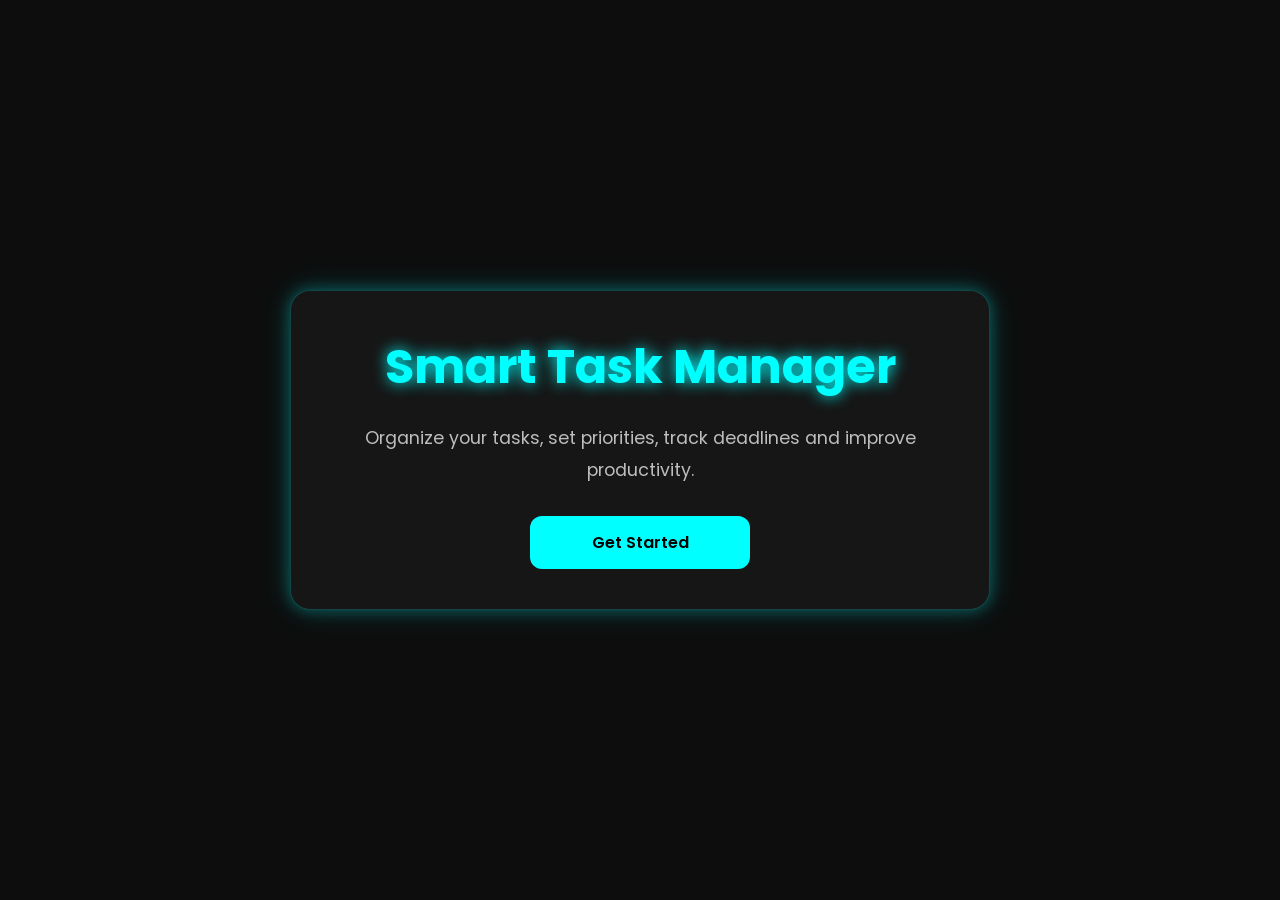
<file: index.html>
<!DOCTYPE html>
<html>
<head>
    <title>Smart Task Manager</title>
    <link rel="stylesheet" href="style.css">
</head>
<body>

<div class="home-container">
    <h1>Smart Task Manager</h1>

    <p>
        Organize your tasks, set priorities,
        track deadlines and improve productivity.
    </p>

    <a href="tasks.html">
        <button class="start-btn">
            Get Started
        </button>
    </a>
</div>

</body>
</html>
</file>
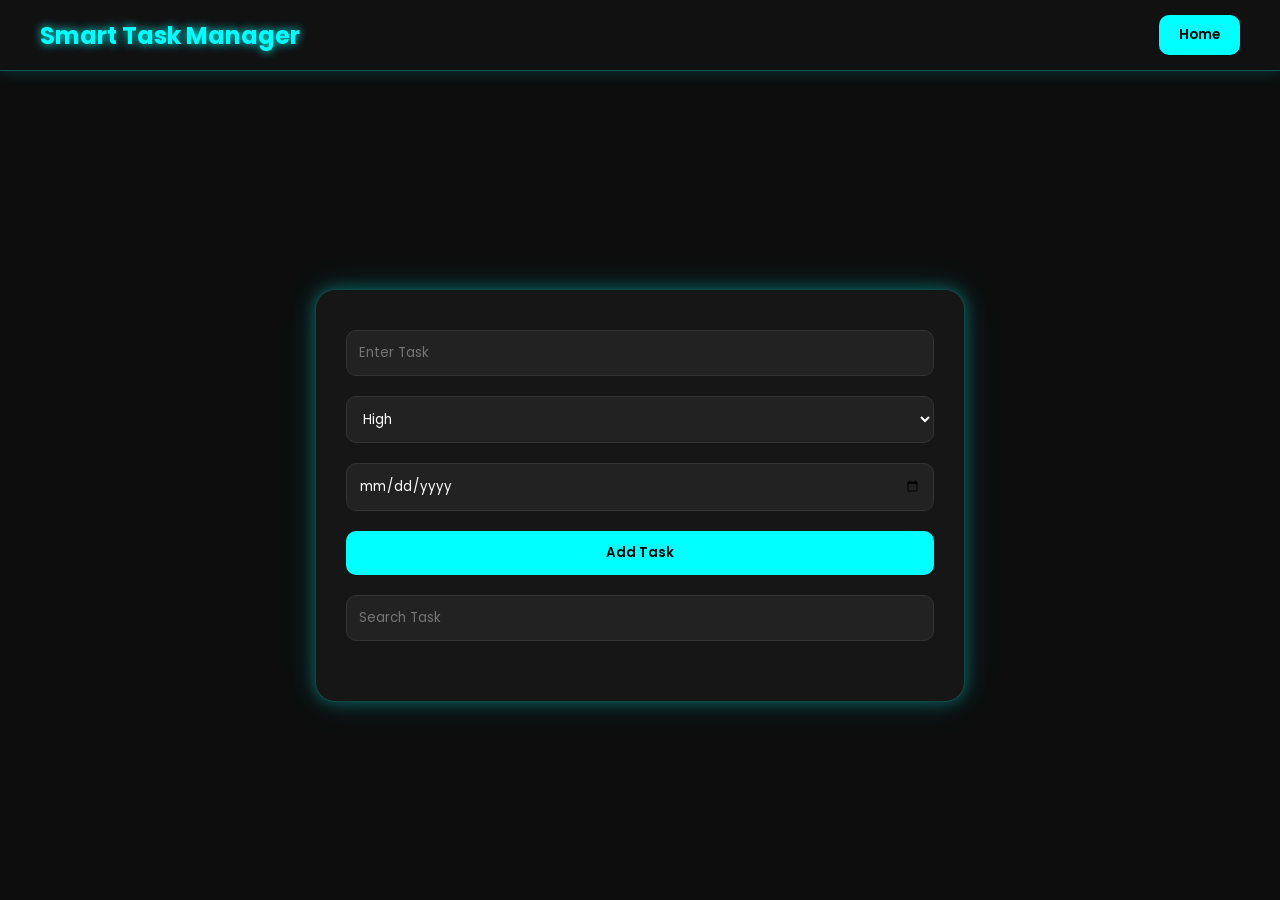
<file: tasks.html>
<!DOCTYPE html>
<html lang="en">
<head>
    <meta charset="UTF-8">
    <meta name="viewport" content="width=device-width, initial-scale=1.0">
    <title>Smart Task Manager</title>

    <link rel="stylesheet" href="style.css">
</head>
<body>

<nav>
    <h2>Smart Task Manager</h2>

    <a href="index.html">
        <button>Home</button>
    </a>
</nav>

<div class="container">

    <input type="text" id="taskInput"
           placeholder="Enter Task">

    <select id="priority">
        <option>High</option>
        <option>Medium</option>
        <option>Low</option>
    </select>

    <input type="date" id="dueDate">

    <button id="addBtn">Add Task</button>

    <input type="text" id="searchTask"
           placeholder="Search Task">

    <ul id="taskList"></ul>

</div>

<script src="https://code.jquery.com/jquery-3.7.1.min.js"></script>
<script src="script.js"></script>

</body>
</file>
<file: style.css>
/* Google Font */
@import url('https://fonts.googleapis.com/css2?family=Poppins:wght@300;400;500;600&display=swap');

*{
    margin:0;
    padding:0;
    box-sizing:border-box;
    font-family:'Poppins',sans-serif;
}

body{
    background:#0d0d0d;
    min-height:100vh;
    display:flex;
    justify-content:center;
    align-items:center;
    color:white;
}

/* HOME PAGE */

.home-container{
    width:700px;
    text-align:center;
    padding:40px;
    background:#161616;
    border-radius:20px;
    border:1px solid rgba(0,255,255,0.2);
    box-shadow:
        0 0 15px rgba(0,255,255,0.3),
        0 0 35px rgba(0,255,255,0.15);
}

.home-container h1{
    font-size:3rem;
    color:#00ffff;
    text-shadow:0 0 15px #00ffff;
    margin-bottom:20px;
}

.home-container p{
    color:#bdbdbd;
    font-size:1.1rem;
    line-height:1.8;
    margin-bottom:30px;
}

.start-btn{
    width:220px;
    padding:14px;
    border:none;
    border-radius:12px;
    background:#00ffff;
    color:#000;
    font-size:1rem;
    font-weight:600;
    cursor:pointer;
    transition:0.3s;
}

.start-btn:hover{
    transform:translateY(-3px);
    box-shadow:0 0 20px #00ffff;
}

/* TASK PAGE */

nav{
    position:fixed;
    top:0;
    left:0;
    width:100%;
    background:#111;
    padding:15px 40px;
    display:flex;
    justify-content:space-between;
    align-items:center;
    border-bottom:1px solid rgba(0,255,255,0.3);
    box-shadow:0 0 15px rgba(0,255,255,0.2);
    z-index:100;
}

nav h2{
    color:#00ffff;
    text-shadow:0 0 10px #00ffff;
}

nav button{
    width:auto;
    padding:10px 20px;
    border:none;
    border-radius:10px;
    background:#00ffff;
    color:#000;
    cursor:pointer;
    font-weight:600;
}

.container{
    width:650px;
    background:#161616;
    padding:30px;
    border-radius:20px;
    margin-top:90px;
    border:1px solid rgba(0,255,255,0.2);
    box-shadow:
        0 0 15px rgba(0,255,255,0.3),
        0 0 35px rgba(0,255,255,0.15);
}

.container h1{
    text-align:center;
    color:#00ffff;
    margin-bottom:20px;
    text-shadow:0 0 10px #00ffff;
}

input,
select{
    width:100%;
    padding:12px;
    margin:10px 0;
    background:#222;
    border:1px solid #333;
    border-radius:10px;
    color:white;
    outline:none;
    transition:0.3s;
}

input:focus,
select:focus{
    border-color:#00ffff;
    box-shadow:0 0 10px rgba(0,255,255,0.4);
}

#addBtn{
    width:100%;
    padding:12px;
    margin-top:10px;
    border:none;
    border-radius:10px;
    background:#00ffff;
    color:black;
    font-weight:600;
    cursor:pointer;
    transition:0.3s;
}

#addBtn:hover{
    transform:translateY(-2px);
    box-shadow:0 0 15px #00ffff;
}

#searchTask{
    margin-top:20px;
}

/* TASK LIST */

ul{
    list-style:none;
    margin-top:20px;
}

li{
    background:#1f1f1f;
    margin-bottom:15px;
    padding:15px;
    border-radius:12px;
    border-left:4px solid #00ffff;
    transition:0.3s;
}

li:hover{
    transform:translateX(5px);
    box-shadow:0 0 15px rgba(0,255,255,0.2);
}

.taskText{
    display:block;
    line-height:1.8;
    cursor:pointer;
}

.completed{
    text-decoration:line-through;
    opacity:0.6;
}

.deleteBtn{
    margin-top:12px;
    padding:8px 15px;
    border:none;
    border-radius:8px;
    background:#ff3b3b;
    color:white;
    cursor:pointer;
    font-weight:500;
}

.deleteBtn:hover{
    box-shadow:0 0 12px #ff3b3b;
}

/* SCROLLBAR */

::-webkit-scrollbar{
    width:8px;
}

::-webkit-scrollbar-thumb{
    background:#00ffff;
    border-radius:10px;
}

/* RESPONSIVE */

@media(max-width:768px){

    .container,
    .home-container{
        width:90%;
    }

    .home-container h1{
        font-size:2.2rem;
    }

    nav{
        padding:15px 20px;
    }
}
</file>
